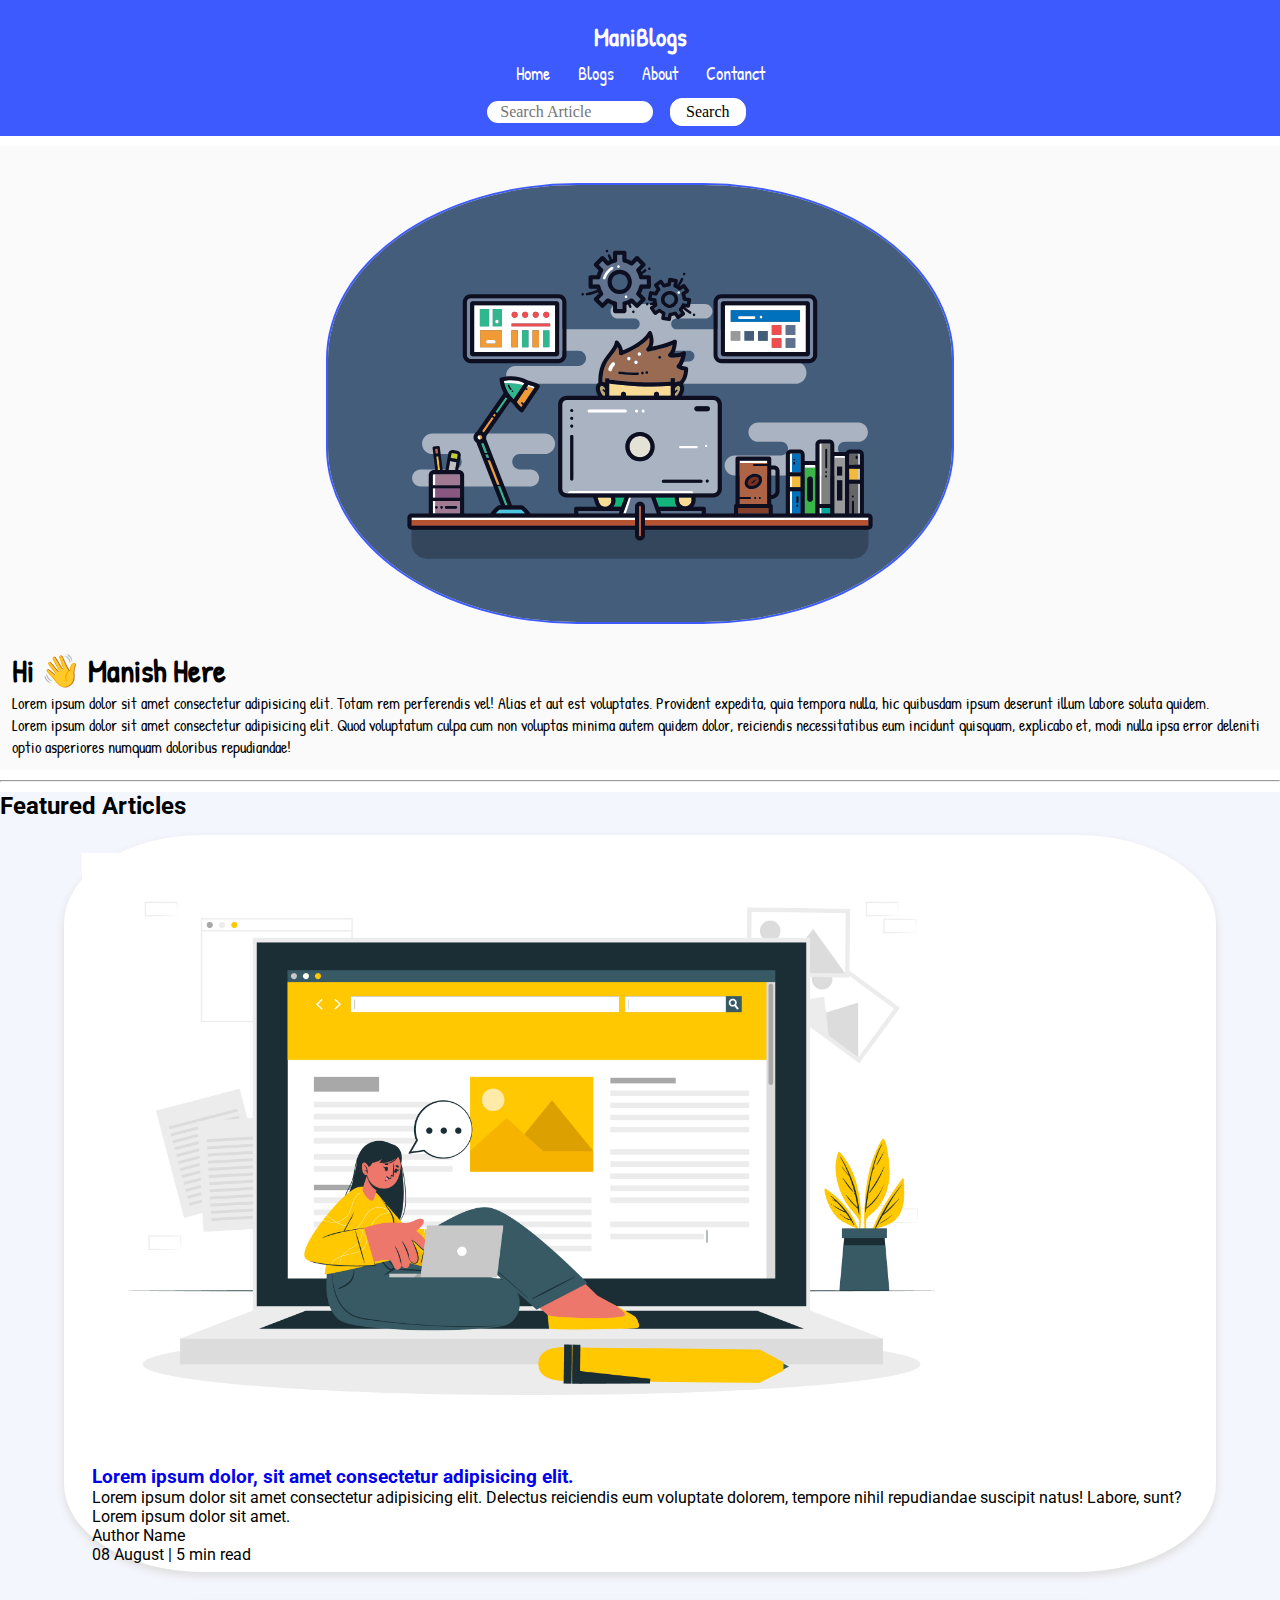
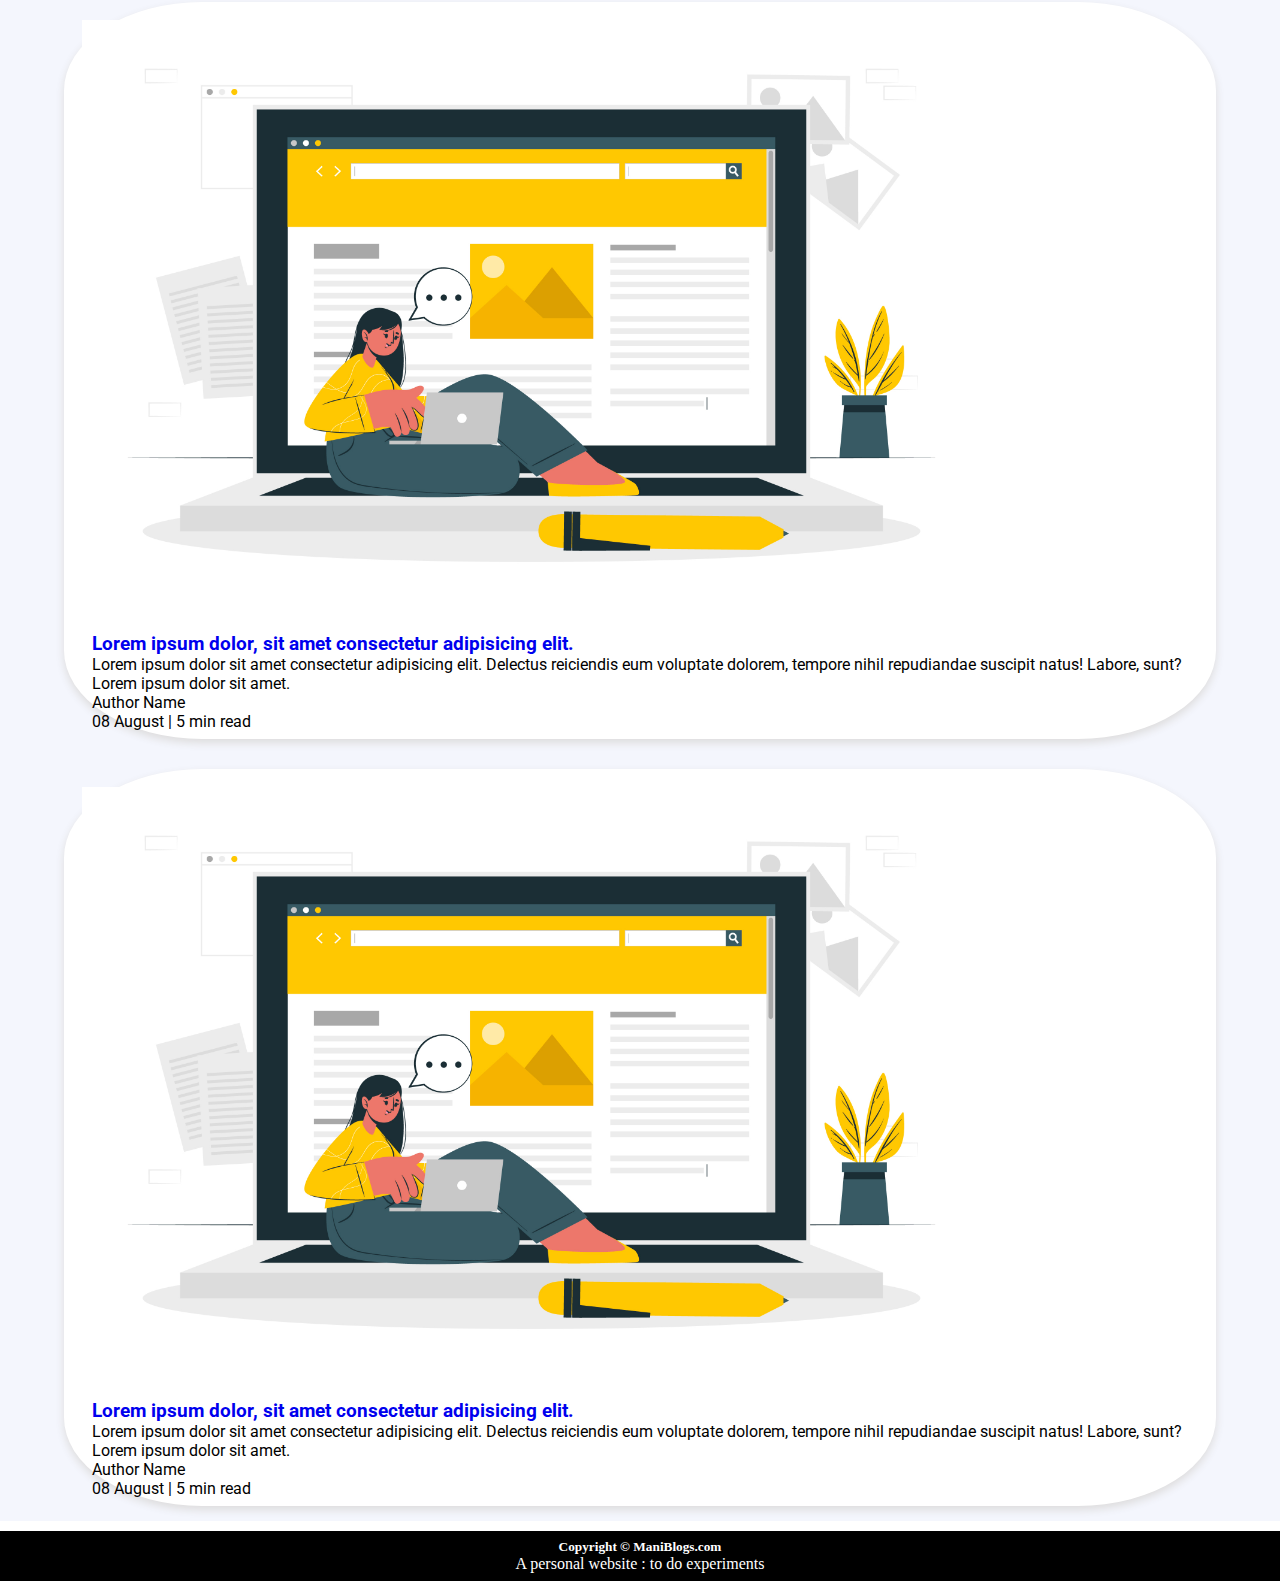
<file: index.html>
<!DOCTYPE html>
<html lang="en">

<head>
    <meta charset="UTF-8">
    <meta http-equiv="X-UA-Compatible" content="IE=edge">
    <meta name="viewport" content="width=device-width, initial-scale=1.0">
    <link rel="stylesheet" href="/css/utils.css">
    <link rel="stylesheet" href="/css/style.css">
    <link rel="stylesheet" href="/css/contact.css">
    <link rel="stylesheet" href="/css/mobile.css">

    <title>Blog Template</title>
</head>

<body>
    <nav class="navigation max-width-1 m-auto">
        <div class="nav-left">
            <span>ManiBlogs</span>
            <ul>
                <li><a href='/'>Home</a></li>
                <li><a href='/blogpost.html'>Blogs</a></li>
                <li><a href='#'>About</a></li>
                <li><a href='/contact.html'>Contanct</a></li>
            </ul>
        </div>
        <div class="nav-right">
            <form action="/search.html" method="get">
                <input type="text" class="form-input" name="query" placeholder="Search Article">
                <button class="btn">Search</button>
            </form>
        </div>

    </nav>

    <div class="content max-width-1 m-auto my-2">
        <div class="content-left">
            <h1>Hi 👋 Manish Here</h1>
            <p>Lorem ipsum dolor sit amet consectetur adipisicing elit. Totam rem perferendis vel! Alias et aut est
                voluptates. Provident expedita, quia tempora nulla, hic quibusdam ipsum deserunt illum labore soluta
                quidem.</p>

            <p>Lorem ipsum dolor sit amet consectetur adipisicing elit. Quod voluptatum culpa cum non voluptas minima
                autem quidem dolor, reiciendis necessitatibus eum incidunt quisquam, explicabo et, modi nulla ipsa error
                deleniti optio asperiores numquam doloribus repudiandae!</p>
        </div>
        <div class="content-right">
            <img src="./assests/img/home.svg" alt="home-image">
        </div>
    </div>

    <div class="max-width-1 m-auto">
        <hr>
    </div>
    <div class="home-articles max-width-1 m-auto font2 my-2">
        <h2>Featured Articles</h2>
        <div class="home-articles-container">
            <div class="home-article">
                <div class="home-article-img">
                    <img src="./assests/img/article-sample.jpg" alt="article">
                </div>
                <div class="home-article-content">
                    <a href="/blog">
                        <h3>Lorem ipsum dolor, sit amet consectetur adipisicing elit.</h3>
                    </a>
                    <p>Lorem ipsum dolor sit amet consectetur adipisicing elit. Delectus reiciendis eum voluptate
                        dolorem,
                        tempore nihil repudiandae suscipit natus! Labore, sunt? Lorem ipsum dolor sit amet.</p>
                    <div>Author Name </div>
                    <span>08 August | 5 min read</span>
                </div>
            </div>

            <div class="home-article">
                <div class="home-article-img">
                    <img src="./assests/img/article-sample.jpg" alt="article">
                </div>
                <div class="home-article-content">
                    <a href="/blog">
                        <h3>Lorem ipsum dolor, sit amet consectetur adipisicing elit.</h3>
                    </a>
                    <p>Lorem ipsum dolor sit amet consectetur adipisicing elit. Delectus reiciendis eum voluptate
                        dolorem,
                        tempore nihil repudiandae suscipit natus! Labore, sunt? Lorem ipsum dolor sit amet.</p>
                    <div>Author Name </div>
                    <span>08 August | 5 min read</span>
                </div>
            </div>

            <div class="home-article">
                <div class="home-article-img">
                    <img src="./assests/img/article-sample.jpg" alt="article">
                </div>
                <div class="home-article-content">
                    <a href="/blog">
                        <h3>Lorem ipsum dolor, sit amet consectetur adipisicing elit.</h3>
                    </a>
                    <p>Lorem ipsum dolor sit amet consectetur adipisicing elit. Delectus reiciendis eum voluptate
                        dolorem,
                        tempore nihil repudiandae suscipit natus! Labore, sunt? Lorem ipsum dolor sit amet.</p>
                    <div>Author Name </div>
                    <span>08 August | 5 min read</span>
                </div>
            </div>
        </div>



    </div>
    <div class="footer max-width-1  m-auto">
        <h5>Copyright &copy; ManiBlogs.com </h5>
        <p>A personal website : to do experiments</p>
    </div>

</body>

</html>
</file>
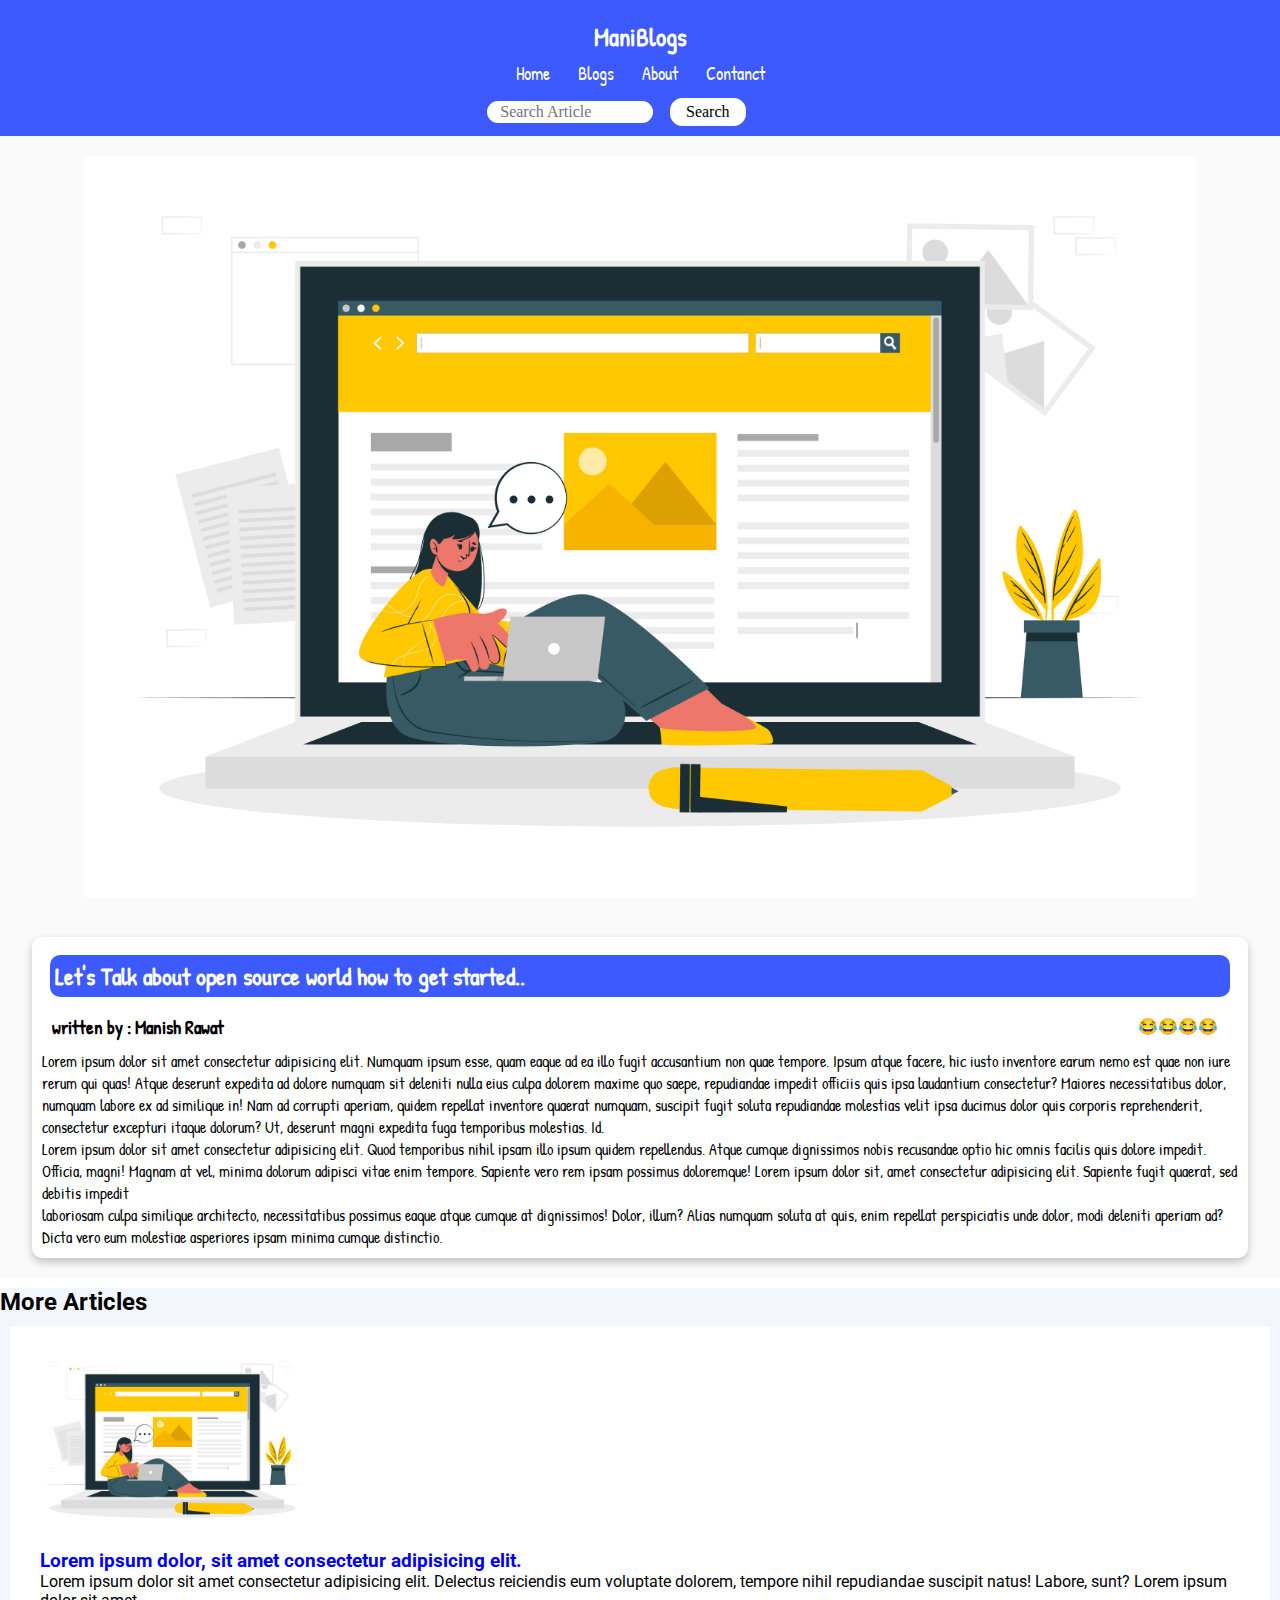
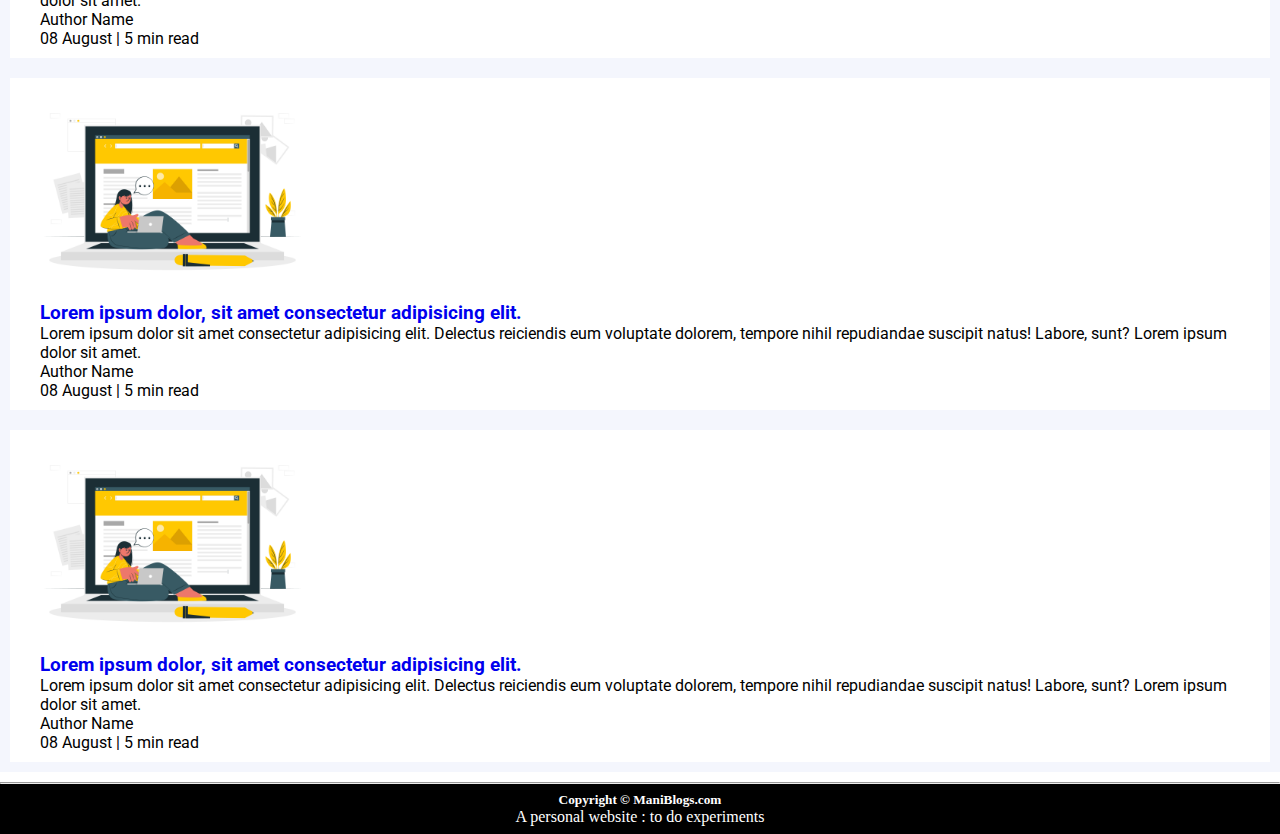
<file: blogpost.html>
<!DOCTYPE html>
<html lang="en">

<head>
    <meta charset="UTF-8">
    <meta http-equiv="X-UA-Compatible" content="IE=edge">
    <meta name="viewport" content="width=device-width, initial-scale=1.0">
    <link rel="stylesheet" href="/css/utils.css">
    <link rel="stylesheet" href="/css/style.css">
    <link rel="stylesheet" href="/css/contact.css">
    <link rel="stylesheet" href="/css/blogpost.css">
    <link rel="stylesheet" href="/css/mobile.css">

    <title>Blog Template</title>
</head>

<body>
    <nav class="navigation max-width-1 m-auto">
        <div class="nav-left">
            <span>ManiBlogs</span>
            <ul>
                <li><a href='/'>Home</a></li>
                <li><a href='/blogpost.html'>Blogs</a></li>
                <li><a href='#'>About</a></li>
                <li><a href='/contact.html'>Contanct</a></li>
            </ul>
        </div>
        <div class="nav-right">
            <form action="/search.html" method="get">
                <input type="text" class="form-input" name="query" placeholder="Search Article">
                <button class="btn">Search</button>
            </form>
        </div>

    </nav>

    <div class="blogpost-container max-width-1 m-auto">
        <div class="blogpost-cover-image">
            <img src="./assests/img/article-sample.jpg" alt="cover-image">
        </div>
        <div class="article-container">
            <div class="title-container">
                <h1>Let's Talk about open source world how to get started..</h1>
            </div>
            <div class="content-meta-info">
                <div class="author-info">
                    <h3>written by : Manish Rawat</h3>
                </div>
                <div class="social-sharing">
                    <p>😂</p>
                    <p>😂</p>
                    <p>😂</p>
                    <p>😂</p>
                </div>
            </div>
            <div class="article-content">
                <p>
                    Lorem ipsum dolor sit amet consectetur adipisicing elit. Numquam ipsum esse, quam eaque ad ea illo
                    fugit
                    accusantium non quae tempore. Ipsum atque facere, hic iusto inventore earum nemo est quae non iure
                    rerum
                    qui quas! Atque deserunt expedita ad dolore numquam sit deleniti nulla eius culpa dolorem maxime quo
                    saepe, repudiandae impedit officiis quis ipsa laudantium consectetur? Maiores necessitatibus dolor,
                    numquam labore ex ad similique in! Nam ad corrupti aperiam, quidem repellat inventore quaerat
                    numquam,
                    suscipit fugit soluta repudiandae molestias velit ipsa ducimus dolor quis corporis reprehenderit,
                    consectetur excepturi itaque dolorum? Ut, deserunt magni expedita fuga temporibus molestias. Id.
                <p>
                    Lorem ipsum dolor sit amet consectetur adipisicing elit. Quod temporibus nihil ipsam illo ipsum
                    quidem
                    repellendus. Atque cumque dignissimos nobis recusandae optio hic omnis facilis quis dolore impedit.
                    Officia, magni! Magnam at vel, minima dolorum adipisci vitae enim tempore. Sapiente vero rem ipsam
                    possimus doloremque!

                    Lorem ipsum dolor sit, amet consectetur adipisicing elit. Sapiente fugit quaerat, sed debitis
                    impedit
                </p> laboriosam culpa similique architecto, necessitatibus possimus eaque atque cumque at dignissimos!
                Dolor,
                illum? Alias numquam soluta at quis, enim repellat perspiciatis unde dolor, modi deleniti aperiam
                ad?
                Dicta vero eum molestiae asperiores ipsam minima cumque distinctio.
                </p>
            </div>
        </div>
    </div>

    <div class="home-articles max-width-1 m-auto font2 my-2">
        <h2>More Articles </h2>
        <div class="home-articles-container-recommend">
            <div class="home-article-box">
                <div class="home-article-img">
                    <img src="./assests/img/article-sample.jpg" alt="article">
                </div>
                <div class="home-article-content">
                    <a href="/blog">
                        <h3>Lorem ipsum dolor, sit amet consectetur adipisicing elit.</h3>
                    </a>
                    <p>Lorem ipsum dolor sit amet consectetur adipisicing elit. Delectus reiciendis eum voluptate
                        dolorem,
                        tempore nihil repudiandae suscipit natus! Labore, sunt? Lorem ipsum dolor sit amet.</p>
                    <div>Author Name </div>
                    <span>08 August | 5 min read</span>
                </div>
            </div>

            <div class="home-article-box">
                <div class="home-article-img">
                    <img src="./assests/img/article-sample.jpg" alt="article">
                </div>
                <div class="home-article-content">
                    <a href="/blog">
                        <h3>Lorem ipsum dolor, sit amet consectetur adipisicing elit.</h3>
                    </a>
                    <p>Lorem ipsum dolor sit amet consectetur adipisicing elit. Delectus reiciendis eum voluptate
                        dolorem,
                        tempore nihil repudiandae suscipit natus! Labore, sunt? Lorem ipsum dolor sit amet.</p>
                    <div>Author Name </div>
                    <span>08 August | 5 min read</span>
                </div>
            </div>

            <div class="home-article-box">
                <div class="home-article-img">
                    <img src="./assests/img/article-sample.jpg" alt="article">
                </div>
                <div class="home-article-content">
                    <a href="/blog">
                        <h3>Lorem ipsum dolor, sit amet consectetur adipisicing elit.</h3>
                    </a>
                    <p>Lorem ipsum dolor sit amet consectetur adipisicing elit. Delectus reiciendis eum voluptate
                        dolorem,
                        tempore nihil repudiandae suscipit natus! Labore, sunt? Lorem ipsum dolor sit amet.</p>
                    <div>Author Name </div>
                    <span>08 August | 5 min read</span>
                </div>
            </div>
        </div>



    </div>

    <div class="max-width-1 m-auto">
        <hr>
    </div>

    <div class="footer max-width-1  m-auto">
        <h5>Copyright &copy; ManiBlogs.com </h5>
        <p>A personal website : to do experiments</p>
    </div>

</body>

</html>
</file>
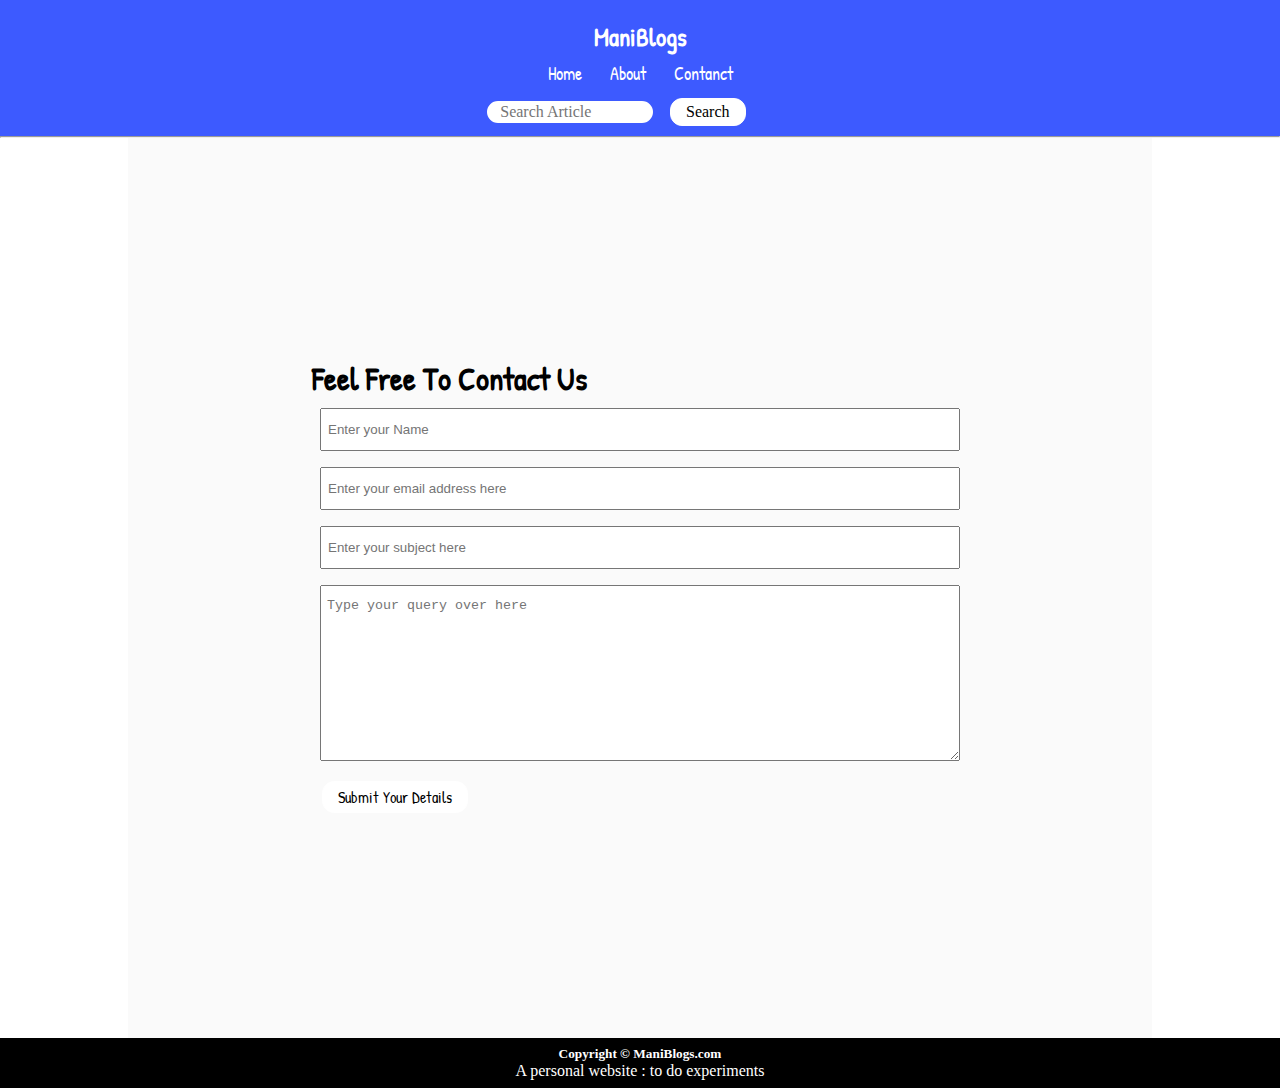
<file: contact.html>
<!DOCTYPE html>
<html lang="en">

<head>
    <meta charset="UTF-8">
    <meta http-equiv="X-UA-Compatible" content="IE=edge">
    <meta name="viewport" content="width=device-width, initial-scale=1.0">
    <link rel="stylesheet" href="/css/utils.css">
    <link rel="stylesheet" href="/css/style.css">
    <link rel="stylesheet" href="/css/contact.css">
    <link rel="stylesheet" href="/css/mobile.css">

    <title>Blog Template</title>
</head>

<body>
    <nav class="navigation max-width-1 m-auto">
        <div class="nav-left">
            <span>ManiBlogs</span>
            <ul>
                <li><a href='/'>Home</a></li>
                <li><a href='#'>About</a></li>
                <li><a href='/contact.html'>Contanct</a></li>
            </ul>
        </div>
        <div class="nav-right">
            <form action="/search.html" method="get">
                <input type="text" class="form-input" name="query" placeholder="Search Article">
                <button class="btn">Search</button>
            </form>
        </div>

    </nav>

    <div class="max-width-1 m-auto">
        <hr>
    </div>

    <div class="contact-container max-width-1 m-auto font1">
        <div class="max-width-1 m-auto">
            <h1>Feel Free To Contact Us</h1>
            <div class="contact-form">
                <div class="form-box">
                    <input type="text" placeholder="Enter your Name">
                </div>
                <div class="form-box">
                    <input type="email" placeholder="Enter your email address here">
                </div>
                <div class="form-box">
                    <input type="text" placeholder="Enter your subject here">
                </div>
                <div class="form-box">
                    <textarea name="message-box" id="" cols="30" rows="10"
                        placeholder="Type your query over here"></textarea>
                </div>
                <div class="form-box">
                    <button class="btn">Submit Your Details</button>
                </div>
            </div>
        </div>
    </div>

    <div class="footer max-width-1  m-auto">
        <h5>Copyright &copy; ManiBlogs.com </h5>
        <p>A personal website : to do experiments</p>
    </div>

</body>

</html>
</file>
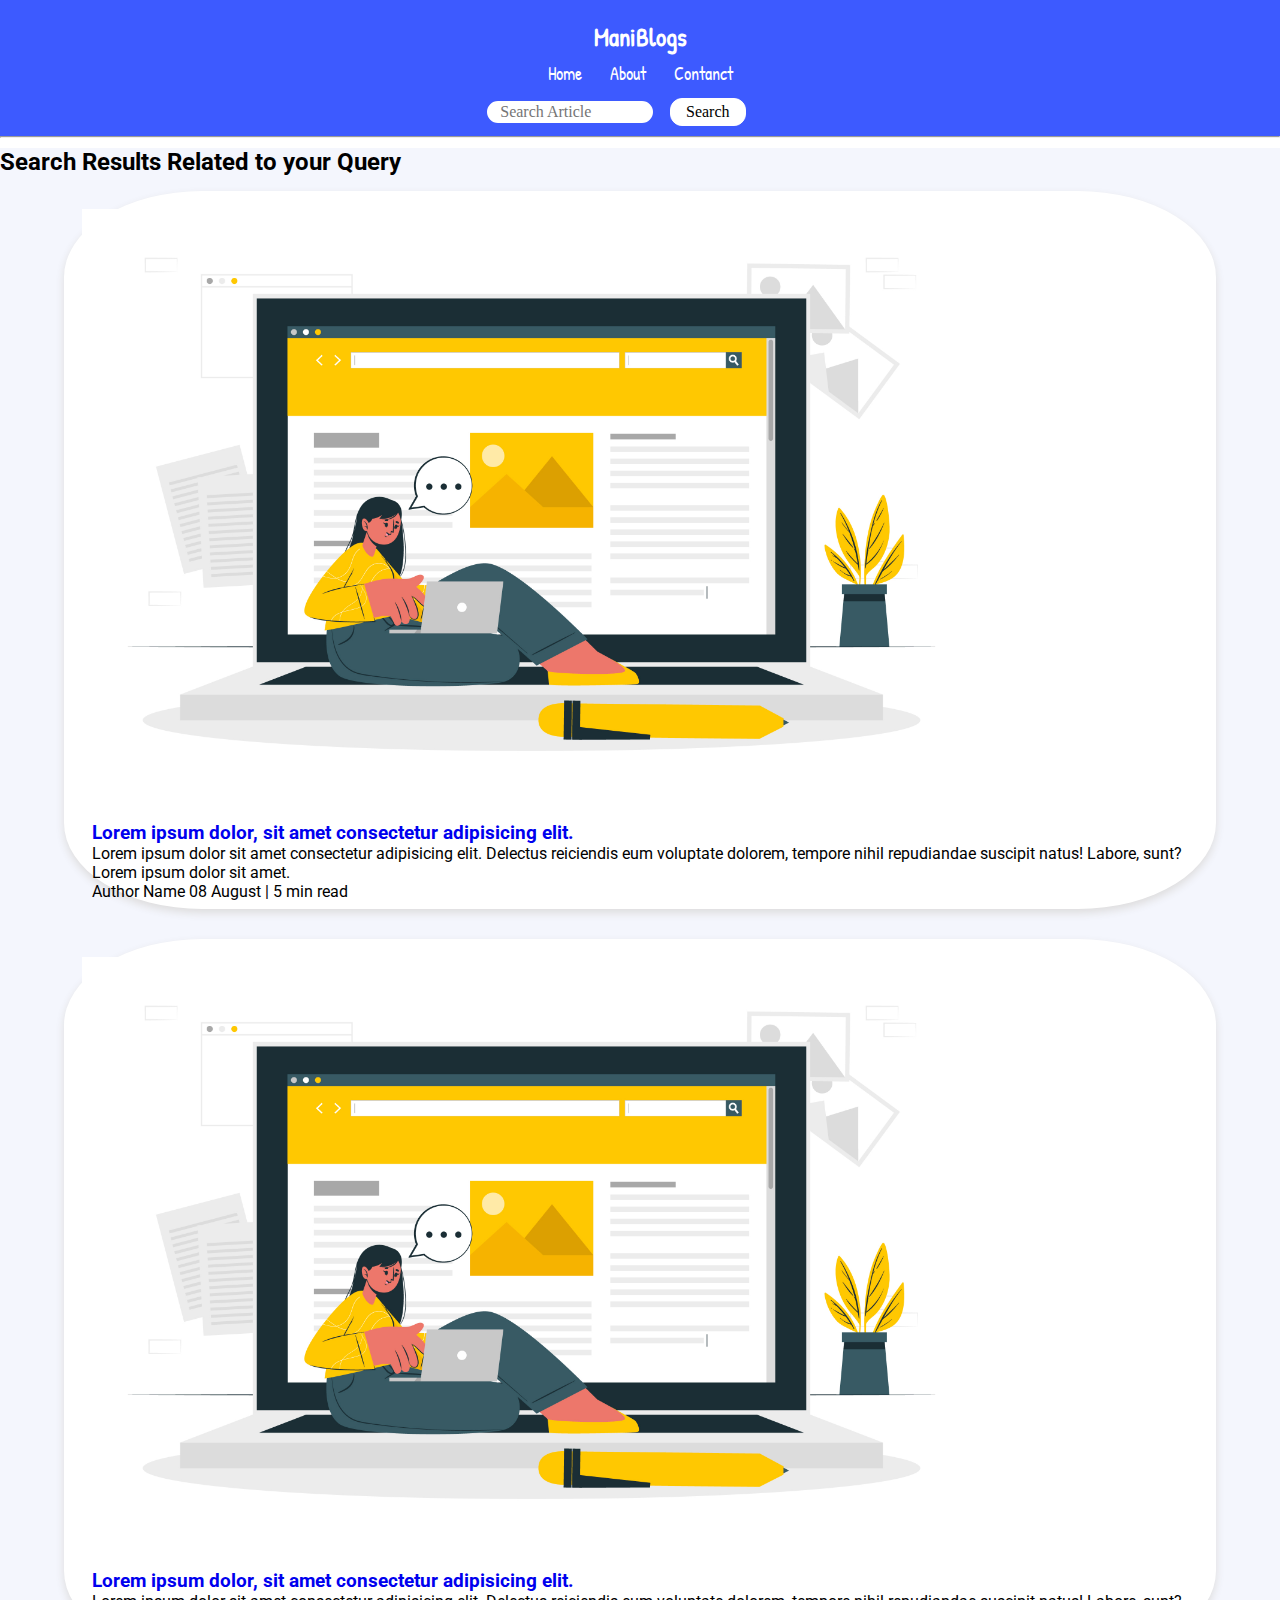
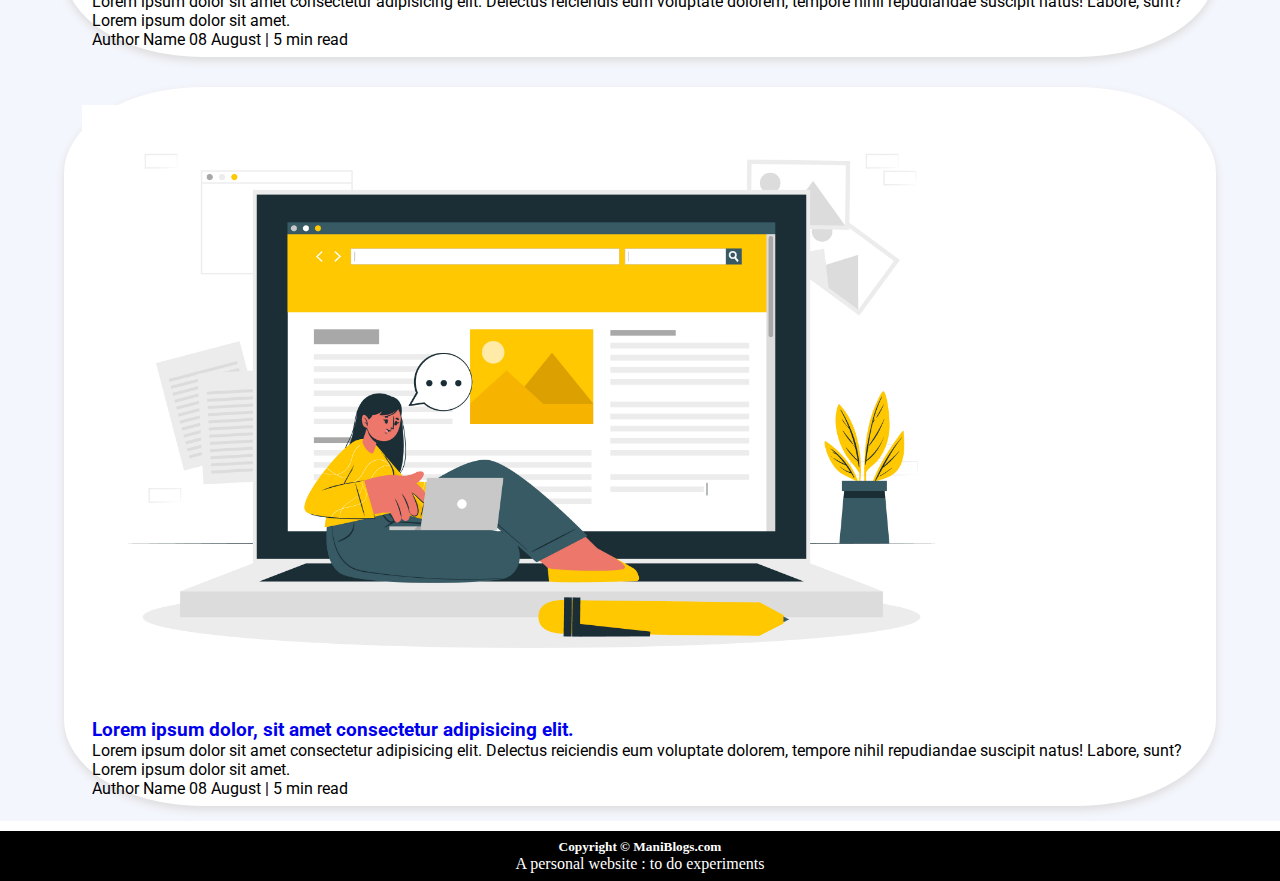
<file: search.html>
<!DOCTYPE html>
<html lang="en">

<head>
    <meta charset="UTF-8">
    <meta http-equiv="X-UA-Compatible" content="IE=edge">
    <meta name="viewport" content="width=device-width, initial-scale=1.0">
    <link rel="stylesheet" href="/css/utils.css">
    <link rel="stylesheet" href="/css/style.css">
    <link rel="stylesheet" href="/css/mobile.css">

    <title>Blog Template</title>
</head>

<body>
    <nav class="navigation max-width-1 m-auto">
        <div class="nav-left">
            <span>ManiBlogs</span>
            <ul>
                <li><a href='/'>Home</a></li>
                <li><a href='#'>About</a></li>
                <li><a href='/contact.html'>Contanct</a></li>
            </ul>
        </div>
        <div class="nav-right">
            <form action="/search.html" method="get">
                <input type="text" class="form-input" name="query" placeholder="Search Article">
                <button class="btn">Search</button>
            </form>
        </div>

    </nav>
    <div class="max-width-1 m-auto">
        <hr>
    </div>
    <div class="home-articles max-width-1 m-auto font2 my-2">
        <h2>Search Results Related to your Query</h2>
        <div class="home-articles-container">
            <div class="home-article">
                <div class="home-article-img">
                    <img src="./assests/img/article-sample.jpg" alt="article">
                </div>
                <div class="home-article-content">
                    <a href="/blog.html">
                        <h3>Lorem ipsum dolor, sit amet consectetur adipisicing elit.</h3>
                    </a>
                    <p>Lorem ipsum dolor sit amet consectetur adipisicing elit. Delectus reiciendis eum voluptate
                        dolorem,
                        tempore nihil repudiandae suscipit natus! Labore, sunt? Lorem ipsum dolor sit amet.</p>
                    <span>Author Name</span>
                    <span>08 August | 5 min read</span>
                </div>
            </div>

            <div class="home-article">
                <div class="home-article-img">
                    <img src="./assests/img/article-sample.jpg" alt="article">
                </div>
                <div class="home-article-content">
                    <a href="/blog">
                        <h3>Lorem ipsum dolor, sit amet consectetur adipisicing elit.</h3>
                    </a>
                    <p>Lorem ipsum dolor sit amet consectetur adipisicing elit. Delectus reiciendis eum voluptate
                        dolorem,
                        tempore nihil repudiandae suscipit natus! Labore, sunt? Lorem ipsum dolor sit amet.</p>
                    <span>Author Name</span>
                    <span>08 August | 5 min read</span>
                </div>
            </div>

            <div class="home-article">
                <div class="home-article-img">
                    <img src="./assests/img/article-sample.jpg" alt="article">
                </div>
                <div class="home-article-content">
                    <a href="/blog">
                        <h3>Lorem ipsum dolor, sit amet consectetur adipisicing elit.</h3>
                    </a>
                    <p>Lorem ipsum dolor sit amet consectetur adipisicing elit. Delectus reiciendis eum voluptate
                        dolorem,
                        tempore nihil repudiandae suscipit natus! Labore, sunt? Lorem ipsum dolor sit amet.</p>
                    <span>Author Name</span>
                    <span>08 August | 5 min read</span>
                </div>
            </div>
        </div>



    </div>
    <div class="footer max-width-1  m-auto">
        <h5>Copyright &copy; ManiBlogs.com </h5>
        <p>A personal website : to do experiments</p>
    </div>

</body>

</html>
</file>
<file: css/utils.css>
@import url('https://fonts.googleapis.com/css2?family=Balsamiq+Sans&family=Roboto&display=swap');
@import url('https://fonts.googleapis.com/css2?family=Patrick+Hand&display=swap');


:root {
    --main-bg-color: brown;
    --font1: font-family: 'Balsamiq Sans', cursive;
    --font2 : font-family: 'Roboto', sans-serif;
    --mainfont : font-family: 'Patrick Hand', cursive;
}

.font1 {
    font-family: 'Patrick Hand', cursive;
}

.font2 {
    font-family: 'Roboto', sans-serif;
}
  

.max-width-1 {
    max-width: 80vw;
}

.max-width-2 {
    max-width: 60vw;
}

.m-auto {
    margin: auto;
}

.my-2 {
    margin-bottom: 10px;
    margin-top: 10px;
}

.btn {
    padding: 4px 15px;
    border: 1px solid #FFFFFF;
    border-radius: 12px;
    font-family: var(--font1);
    font-size: 16px;
    cursor: pointer;
    background-color: #FFFFFF;
    transition: all 0.3s ease-in-out;
}

.btn:hover {
    color: #FFFFFF;
    background: #3D5AFF;
}


.home-article-img img{
    height: 200px;
    width: auto;
    padding : 5px 5px;
    margin: 5px 5px;
}
</file>
<file: css/style.css>
* {
     margin:  0;
     padding: 0;
     box-sizing: border-box;
}

.navigation {
    font-family: var(--font1);
    display: flex;
    justify-content: space-between; 
    align-items: center;
    background-color: #3D5AFF;
    padding: 10px 10px;
}

.nav-left {
    font-size: 25px;
    font-family: 'Patrick Hand', cursive;
    display: flex;
}

.nav-left span {
    font-weight: bold;
    color: white;
}

.nav-left ul {
    display: flex;
    align-items: center;
    margin : 0 77px;

}

.nav-left ul li{
    list-style: none;
    font-family: var(--font2);
}


.nav-left ul li a{
    font-size: 18px;
    text-decoration: none;
    margin: 0 14px;
    color: #FFFFFF;
}

.nav-left ul li a:hover{
    border: 2px solid #3D5AFF;
    color :#3D5AFF;
    font-weight: bolder;
    background: #FFFFFF;
    margin: 0 2px 0 2px;
    border-radius: 10%;
    padding: 0 8px;
}

.form-input{
    padding: 0 11px;
    font-size:16px;
    border: 2px solid #FFFFFF;
    border-radius: 12px;
    margin: 0 13px;
    font-family: var(--font1);
}

/* 
intoduction content section starts from here onwards */
.content{
    display: flex;
   
    background-color: #FAFAFA;
    padding: 12px;
}

.content-left {
    font-family: 'Patrick Hand', cursive;
    display: flex;
    justify-content: center;
    flex-direction: column;
}

.content-right {
    display: flex;
    justify-content: center;
    align-items: center;
}

.content-right img{
    height: 355px;
    width: auto;
    border: 2px solid #3D5AFF;
    border-radius: 40%;
    margin: 25px auto;
    display: flex;
   
}


/* artilces content section starts from here onwards */

.home-articles {
    background-color: #f4f6fd;
    position: relative;
}



.year-box h3{
    position: absolute;
    width: 100%;
    margin: auto;
    top :20px;
    left : 40px;
    font-size: 20px;
}

.article-sort {
    display: flex;
    flex-direction: column;
    position: absolute;
    top : 50px;
    left : 40px;
}

.article-sort div {
    margin: 10px 0;
}

.home-articles-container {
    display: flex;
    flex-direction: column;
}


.home-article-content a{
    text-decoration: none;
}

.home-article {
    width: 70vw;
    display: flex;
    padding: 20px;
    margin: 15px;
    background-color: #ffffff;
}

.home-article-content {
    align-self: center;
    padding: 0 20px;
}

.footer {
    height: 50px;
    background-color: black;
    color: white;
    display: flex;
    align-items: center;
    justify-content: center;
    flex-direction: column;
}
</file>
<file: css/contact.css>
.contact-container {
    display: flex;
    justify-content: center;
    align-items: center;
    flex-direction: column;
    height: 100vh;
    width:  80vw;
    background-color: #FAFAFA;
    padding: 12px;
}



.form-box input , textarea {
    width: 50vw;
    padding: 12px 6px;
    margin: 8px;
}

.form-box button {
    margin: 7px 10px;
}
</file>
<file: css/mobile.css>
@media screen and (max-width :1298px) {
    *{
        /* overflow-x: hidden; */
    }

    .nav-left ul {
        display: flex;
        align-items: center;
        margin : 0 20px;
    
    }

    .max-width-1 {
        max-width: 100vw;
    }

    .navigation {
        flex-direction: column;
    }


    .nav-left {
        flex-direction: column;
        text-align: center;
        padding: 10px;
    }

    .form-input {
        width: 50%;
    }

    .content {
        flex-direction :column-reverse;

    }

    .content-right  img{
        height: 50%;
        width: 50%;
    }

    .home-article {
        flex-direction: column;
    }

    .home-article {
        width: 90vw;
        display: flex;
        padding: 8px;
        margin: 15px;
        background-color: #ffffff;
        border-radius: 12%;
        box-shadow:  0 4px 8px 0  rgb(221, 220, 220);
    }

    .home-articles-container {
        align-items: center;
    }

    .home-articles-container img {
        height: 80%;
        width: 80%;
    }


    .article-container{
        width: 95vw
    }

    .title-container{
        font-size: 12px;
    }

    .blogpost-cover-image {
        width: 90vw;
        height: auto;
    }

    .home-articles-container-recommend{
        flex-direction: column;
    }
}
</file>
<file: css/blogpost.css>
.blogpost-container{
    display: flex;
    justify-content: center;
    align-items: center;
    flex-direction: column;
    background: #FAFAFA;
}

.blogpost-cover-image{
    display: flex;
    justify-content: center;
    align-items: center;
    height: 60vh;
    width: 60vw;
    padding: 20px 20px;
}


.blogpost-cover-image img{
    height: 100%;
    width: 100%;
}

.article-container {
    display: flex;
    justify-content: center;
    flex-direction: column;
    width: 60vw;
    background-color: #ffffff;
    padding: 10px 10px;
    border-radius: 10px;
    margin: 20px;
    box-shadow:  0 4px 8px 0  rgb(194, 192, 192);
    font-family: 'Patrick Hand', cursive;

}

.title-container {
    background-color: #3D5AFF;
    color: white;
    padding: 5px;
    margin: 8px;
    border-radius: 10px;
    
}

.home-articles-container-recommend {
    display: flex;
    flex-direction: row;
}
.home-article-box{
    display: flex;
    flex-direction: column;
    padding: 10px;
    margin: 10px;
    background-color: #ffffff;
}

.content-meta-info{
    display: flex;
    justify-content: space-between;
    margin: 10px;
}

.social-sharing{
    display: flex;
    flex-direction: row;
    margin: 0 10px;
}
</file>
